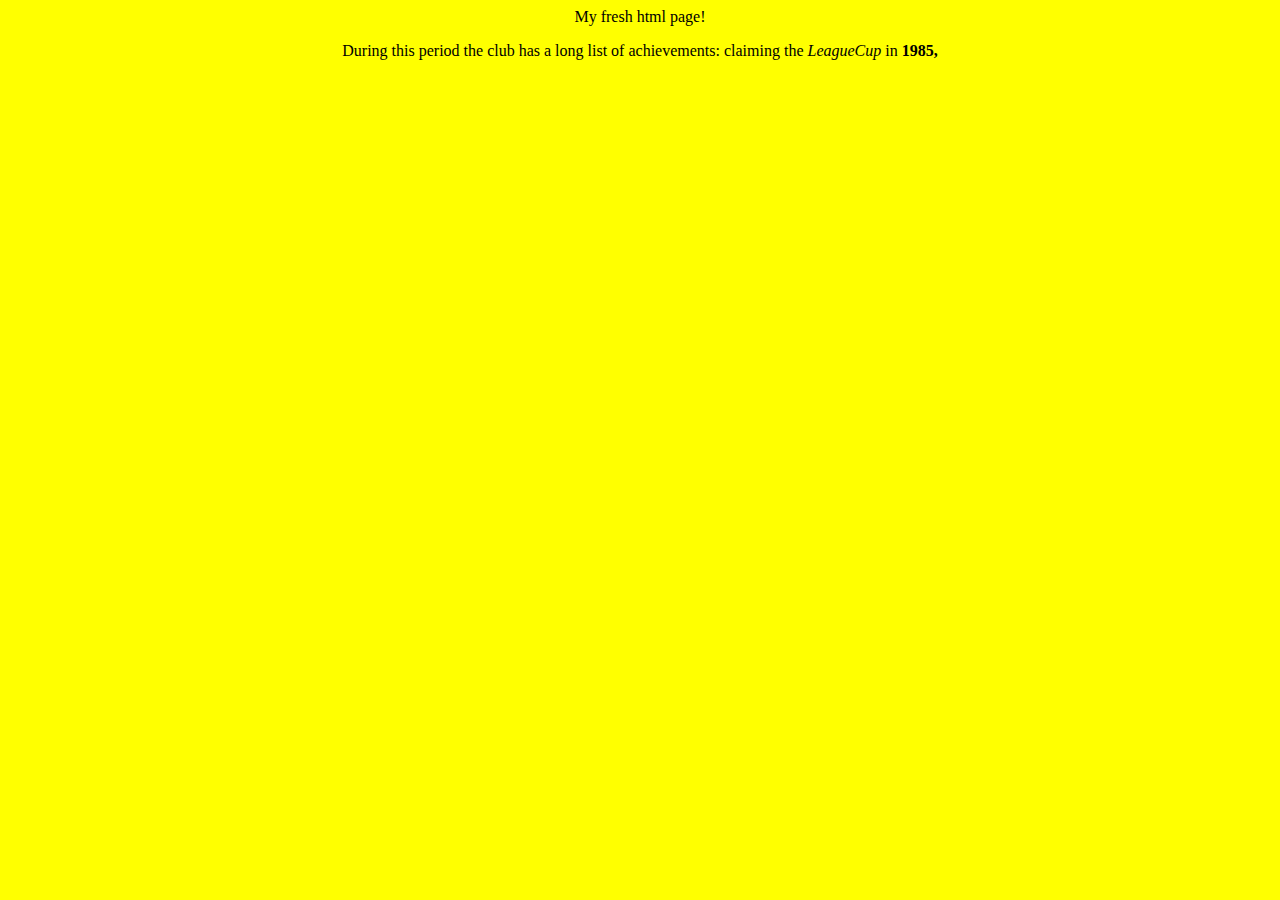
<file: test.html>
<html>
<head>
<link rel="stylesheet" type="text/css" href="css/mystyle.css">
</head>
<body>
<center>
<hl>My fresh html page!</hl>
<p>
During this period the club has a long list of achievements: claiming the <i>LeagueCup</i> in <b>1985,</b>
</center>
</body>
</html>
</file>
<file: css/mystyle.css>
body {
    background-color: yellow;
}
</file>
